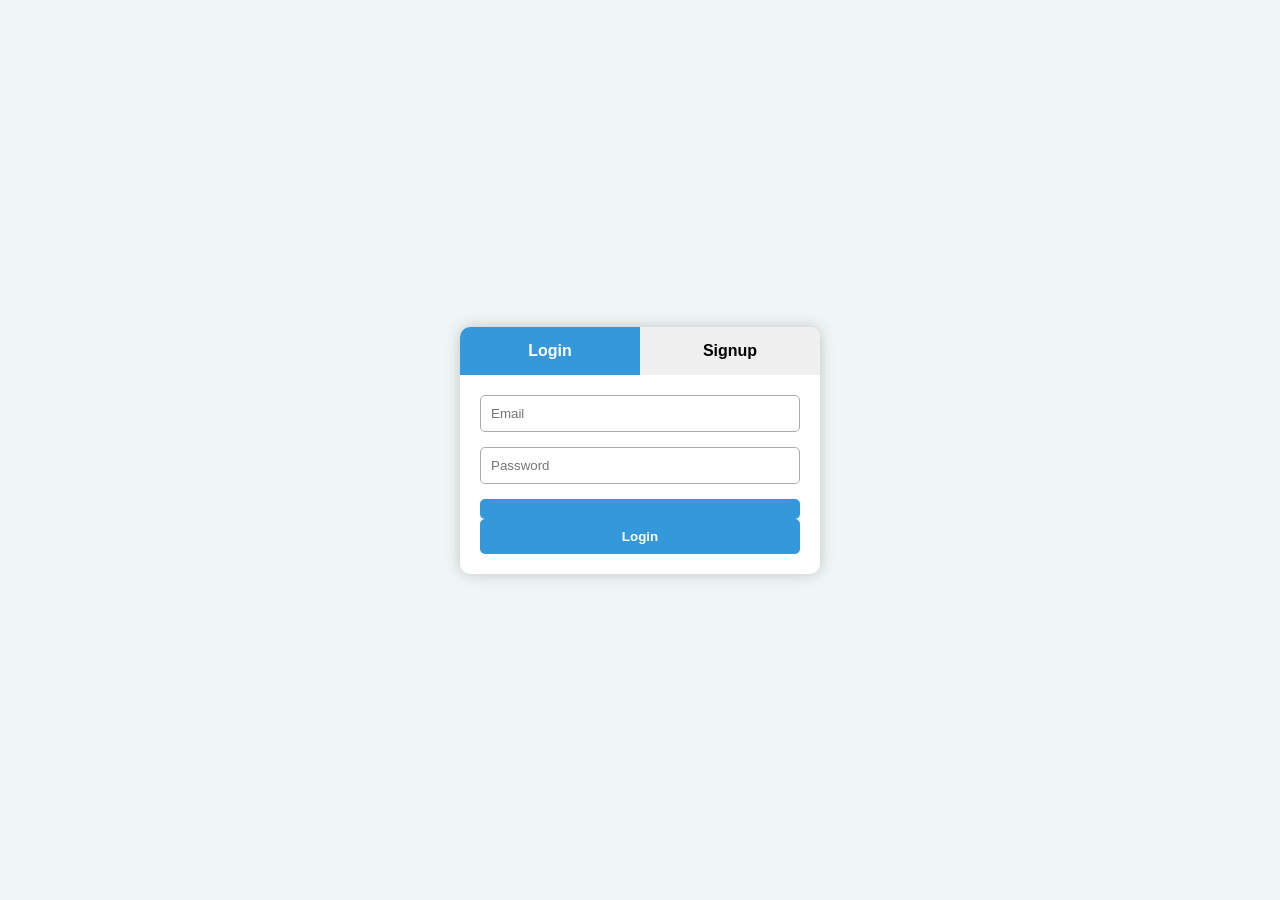
<file: Login.html>
<!DOCTYPE html>
<html lang="en">
<head>
  <meta charset="UTF-8">
  <title>Login & Signup</title>
  <link rel="stylesheet" href="Login.css">
  <link href='https://unpkg.com/boxicons@2.1.4/css/boxicons.min.css' rel='stylesheet'>
</head>
<body>
  <div class="container">
    <input type="radio" name="tab" id="login-tab" checked>
    <input type="radio" name="tab" id="signup-tab">

    <div class="tabs">
      <label for="login-tab">Login</label>
      <label for="signup-tab">Signup</label>
    </div>

    <div class="form-container">
      <form action="myproject.html" class="login-form">
        <input type="email" placeholder="Email" required>
        <input type="password" id="pw" placeholder="Password" required>
        <button type="submit" id="bn"></button>
        <button type="submit">Login</button>
      </form>

      <form action="#" class="signup-form">
		    <input type="text" placeholder="First Name" required id="un">
		    <input type="text" placeholder="Last Name" required id="un">
        <input type="email" placeholder="Email" required>
		    <input type="Mobile number" placeholder="Mobile Number(Optional)" optional>
        <input type="password" id="pw1" placeholder="Password" required>
        <input type="password" id="pw" placeholder="Confirm Password" required>
        <div>
        <input type="checkbox" id="terms" onclick="btn.disabled=!terms.checked">
        <a href="https://www.flipkart.com/pages/terms">Accept Terms & Conditions</a>
        </div>
        <button type="submit" id="bn1"></button>
        <button type="submit" id="btn" disabled>Signup</button>
        <section>
        <div class="social-media">
          <a href="https://github.com/naveenraja2-star"><i class='bx bxl-github'></i></a>
          <a href=""><i class='bx bxl-microsoft'></i></a>
          <a href=""><i class='bx bxl-google'></i></a>
          <a href="https://www.facebook.com/profile.php?id=100068537451422"><i class='bx bxl-facebook'></i></a>
          <a href="https://x.com/Naveen_0611"><i class='bx bxl-twitter'></i></a>
        </div>
        </section>
      </form>
    </div>
  </div>
  <script src="Login.js"></script>
</body>
</html>
</file>
<file: Login.css>
* {
      box-sizing: border-box;
      margin: 0;
      padding: 0;
      font-family: Arial, sans-serif;
    }
    body {
      background: #f0f5f5;
      display: flex;
      justify-content: center;
      align-items: center;
      height: 100vh;
    }
    .container {
      width: 360px;
      background: white;
      border-radius: 10px;
      overflow: hidden;
      box-shadow: 0 0 15px rgba(0,0,0,0.2);
    }
    .tabs {
      display: flex;
      cursor: pointer;
    }
    .tabs label {
      flex: 1;
      padding: 15px;
      text-align: center;
      background: #f0f0f0;
      font-weight: bold;
      transition: 0.3s;
    }
    #login-tab:checked ~ .tabs label[for="login-tab"],
    #signup-tab:checked ~ .tabs label[for="signup-tab"] {
      background: #3498db;
      color: #fff;
    }
    input[type="radio"] {
      display: none;
    }
    .form-container {
      padding: 20px;
    }
    form {
      display: none;
      flex-direction: column;
    }
    #login-tab:checked ~ .form-container form.login-form,
    #signup-tab:checked ~ .form-container form.signup-form {
      display: flex;
    }
    form input {
      margin-bottom: 15px;
      padding: 10px;
      border: 1px solid #aaa;
      border-radius: 5px;
    }
    form button {
      padding: 10px;
      background: #3498db;
      border: none;
      color: white;
      border-radius: 5px;
      cursor: pointer;
      font-weight: bold;
      transition: 0.3s;

    }
    form button:hover{
        background-color: green;
    }
    #bn{
      color: #fff;
    }
    section{
      height: 80px;
    }
    .social-media a{
    display: inline-flex;
    justify-content: center;
    align-items: center;
    width: 13%;
    height: 10%;
    position: relative;
    left: 30px;
    text-decoration: none;
    background: transparent;
    border: .2rem solid #0ef;
    border-radius: 50%;
    font-size: 2rem;
    color: #0ef;
    margin: 3rem 1.5rem 3rem 0;
    transition: .5s ease;
    }
    .social-media a:hover{
    background: #0ef;
    color: #323946;
    box-shadow: 0 0 1rem #0ef;
    }
</file>
